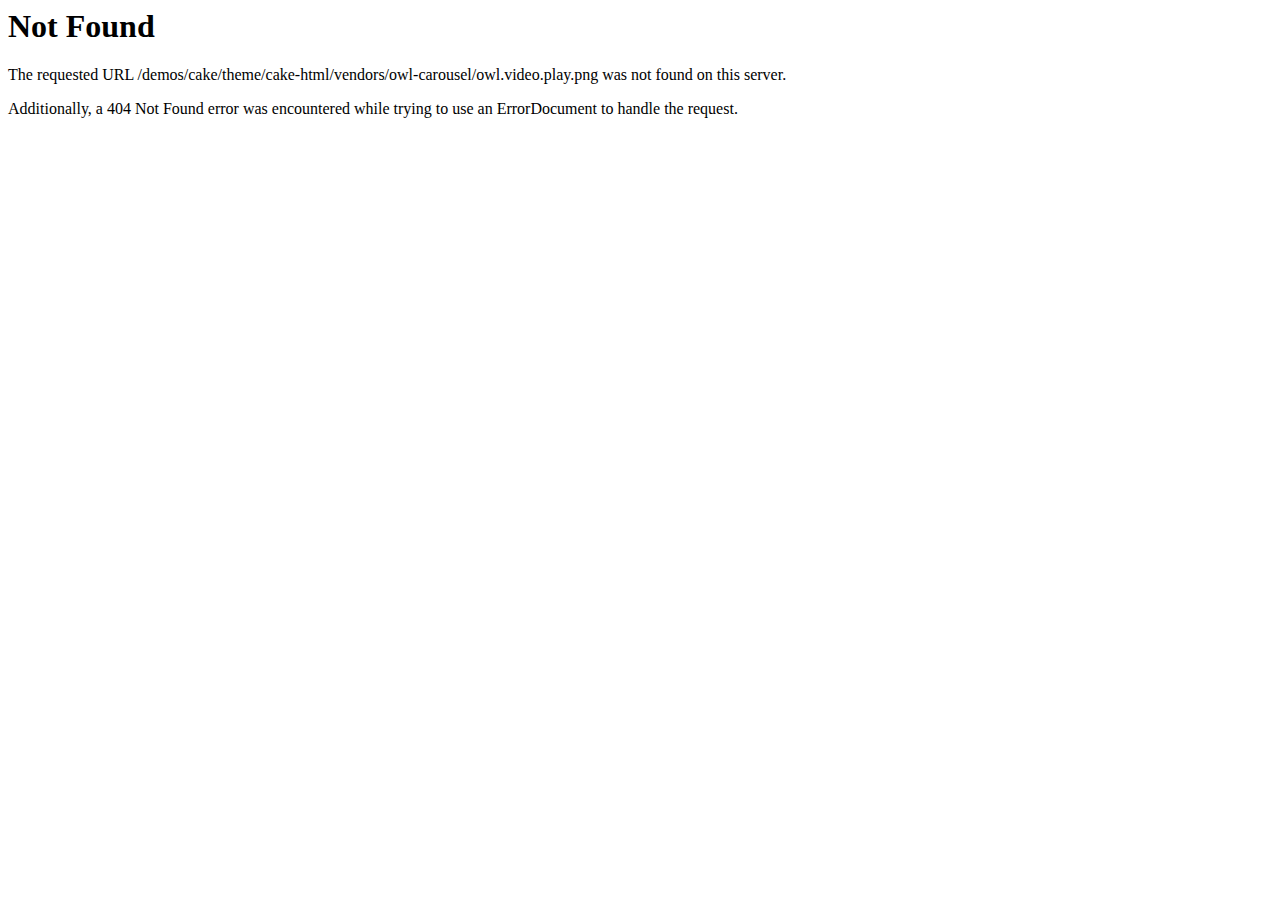
<file: vendors/owl-carousel/owl.video.play.html>
<!DOCTYPE HTML PUBLIC "-//IETF//DTD HTML 2.0//EN">
<html><head>
<title>404 Not Found</title>
</head><body>
<h1>Not Found</h1>
<p>The requested URL /demos/cake/theme/cake-html/vendors/owl-carousel/owl.video.play.png was not found on this server.</p>
<p>Additionally, a 404 Not Found
error was encountered while trying to use an ErrorDocument to handle the request.</p>
</body></html>
</file>
